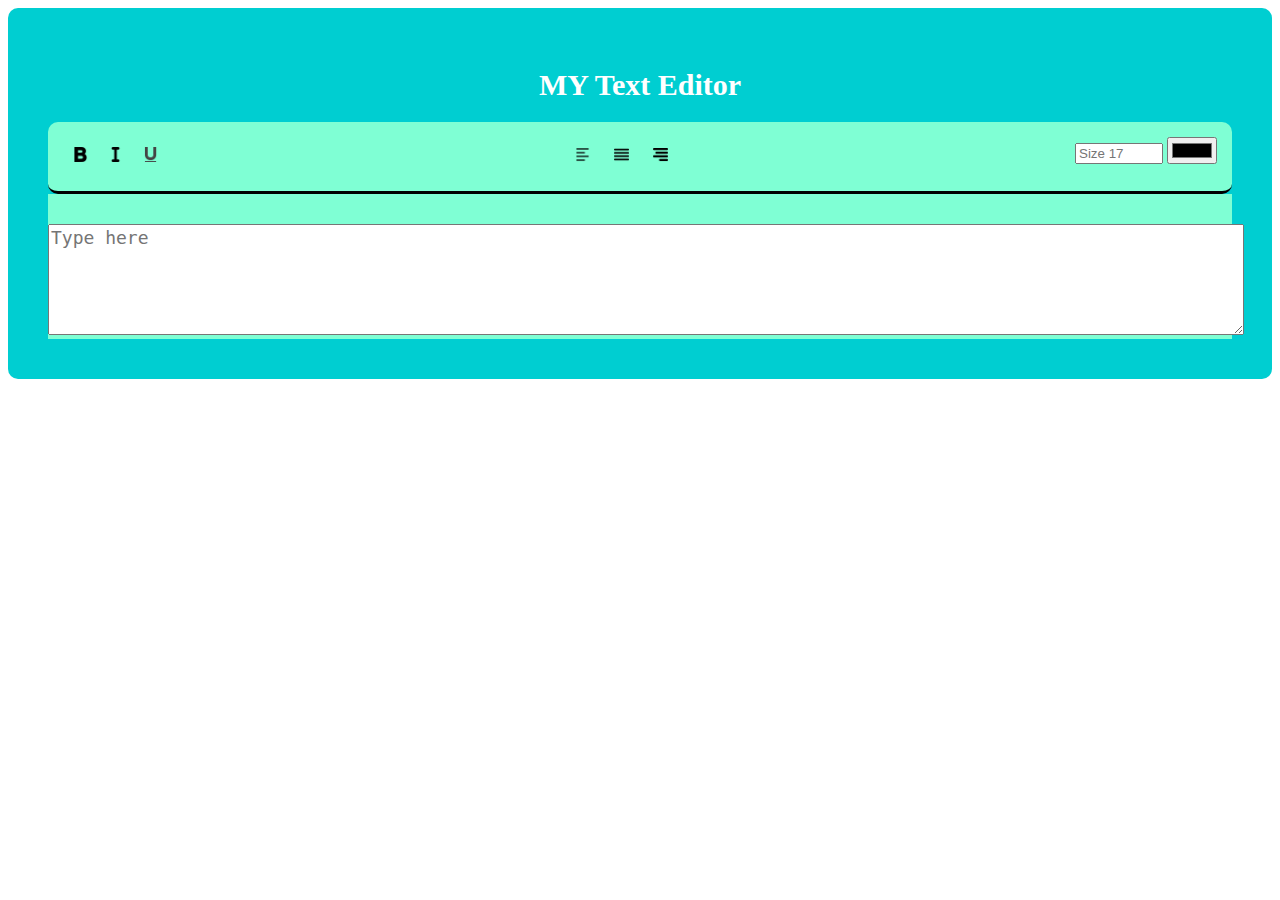
<file: index.html>
<!DOCTYPE html>
<html lang="en">
<head>
    <meta charset="UTF-8">
    <meta name="viewport" content="width=device-width, initial-scale=1.0">
    <title>My Text Editor</title>
     <link rel="stylesheet" href="style.css">
    
</head>
<body>

    <section id="main-section">
        <div class="main-section-overlay">
            <h1 class="title" >MY Text Editor</h1>
            <div class="main-content">

                <div id="text-icon">
                    <span id="bold-text"><img src="img/b.png" alt=""></span>
                    <span id="italic"><img src="img/i.png" alt=""></span>
                    <span id="underline"><img src="img/underline.png" alt=""></span>           
                </div> 
                <div id="text-center">
                    <span id="align-left"><img src="img/align-left.png" alt=""></span>
                    <span id="view-list"><img src="img/view-list.png" alt=""></span>
                    <span id="right-text-align"><img src="img/right-text-alignment.png" alt=""></span>
                </div>
                <div id="font">
                    <span id=""><input type="number" placeholder="Size 17" name="" id="font-btn"></span>
                    <span id=""><input type="color" name="" id="color-btn"></span>
                </div>

            </div>
            <div id="text-editor">
                <div>
                    <textarea placeholder="Type here" name="" id="text-box" cols="70px" rows="5" style="font-size: 18px;"></textarea>
                </div>

            </div>
        </div>
    </section>


    <script src="script.js"></script>
    
</body>
</html>
</file>
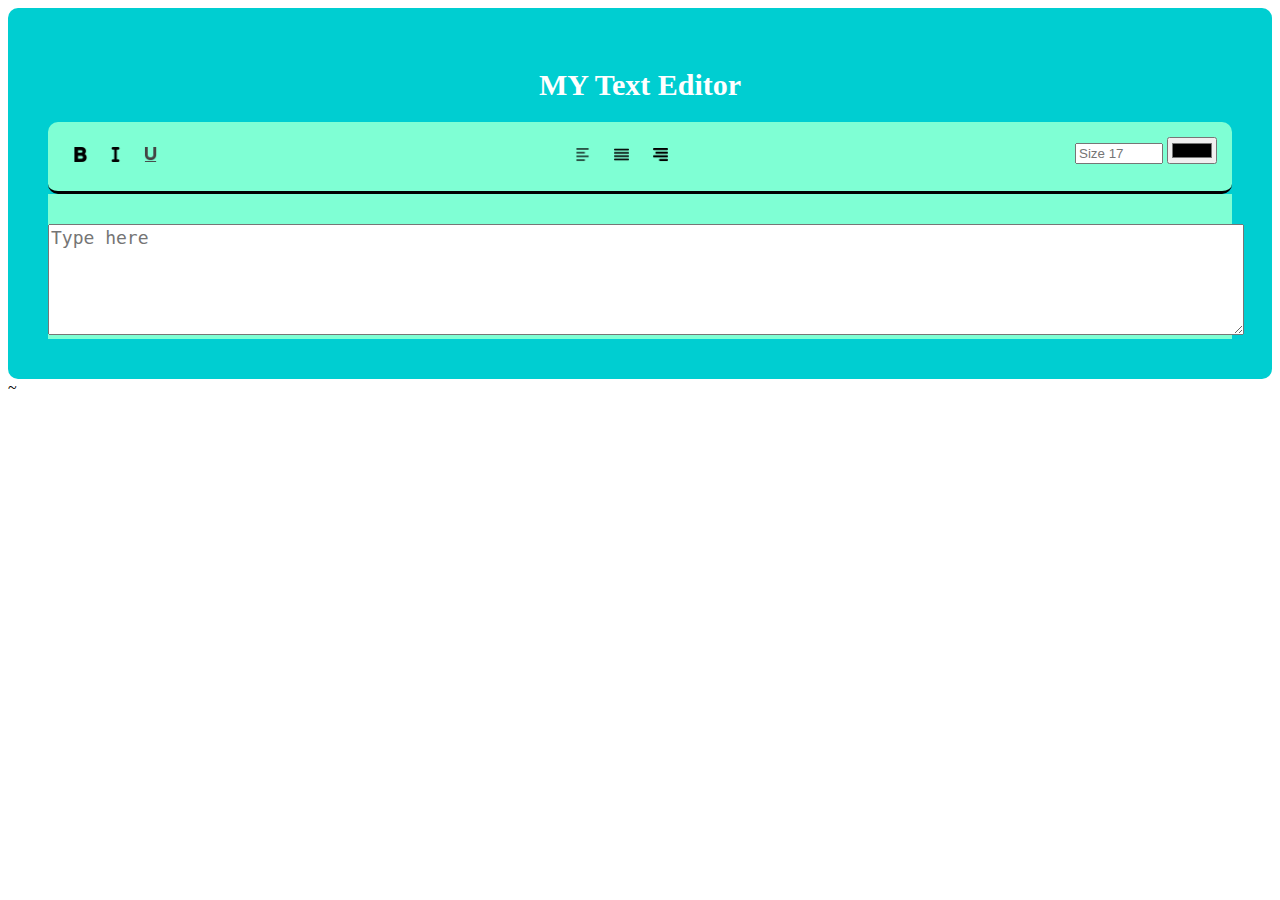
<file: editor.html>
<!DOCTYPE html>
<html lang="en">
<head>
    <meta charset="UTF-8">
    <meta name="viewport" content="width=device-width, initial-scale=1.0">
    <title>My Text Editor</title>
     <link rel="stylesheet" href="style.css">
    
</head>
<body>

    <section id="main-section">
        <div class="main-section-overlay">
            <h1 class="title" >MY Text Editor</h1>
            <div class="main-content">

                <div id="text-icon">
                    <span id="bold-text"><img src="img/b.png" alt=""></span>
                    <span id="italic"><img src="img/i.png" alt=""></span>
                    <span id="underline"><img src="img/underline.png" alt=""></span>           
                </div> 
                <div id="text-center">
                    <span id="align-left"><img src="img/align-left.png" alt=""></span>
                    <span id="view-list"><img src="img/view-list.png" alt=""></span>
                    <span id="right-text-align"><img src="img/right-text-alignment.png" alt=""></span>
                </div>
                <div id="font">
                    <span id=""><input type="number" placeholder="Size 17" name="" id="font-btn"></span>
                    <span id=""><input type="color" name="" id="color-btn"></span>
                </div>

            </div>
            <div id="text-editor">
                <div>
                    <textarea placeholder="Type here" name="" id="text-box" cols="70px" rows="5" style="font-size: 18px;"></textarea>
                </div>

            </div>
        </div>
    </section>

~
    <script src="editor.js"></script>
    
</body>
</html>
</file>
<file: style.css>
#main-section{
    max-width: 1200px;
    text-align: center;
   
    margin: auto;
    background-color:darkturquoise;
    padding: 40px;
    border-radius: 10px;
    
}
.title{
    font-size: 30px;
    color: white;

}
img {

    width: 15px;
    height: 15px ;
    padding: 5px;
    margin: 5px;
    cursor: pointer;

}
.main-content{
    display: flex;
    background-color:aquamarine;
    padding: 15px ;
    border-radius: 10px;
    display: flex;
    justify-content: space-between;
    border-bottom: 3px solid black;
}
#text-icon{
    display: flex;
}
#text-editor{
    background-color: aquamarine;
    padding-top: 30px;
}
#font-btn{
    max-width: 80px;
}

input[type="number"]::-webkit-inner-spin-button,
input[type="number"]::-webkit-outer-spin-button {
    -webkit-appearance: none;
    margin: 0;
}

input[type="number"] {
    -moz-appearance: textfield;
    /* Firefox */
}

 textarea {
     width: 1190px;
     /* Adjust the width as needed */
 }
</file>
